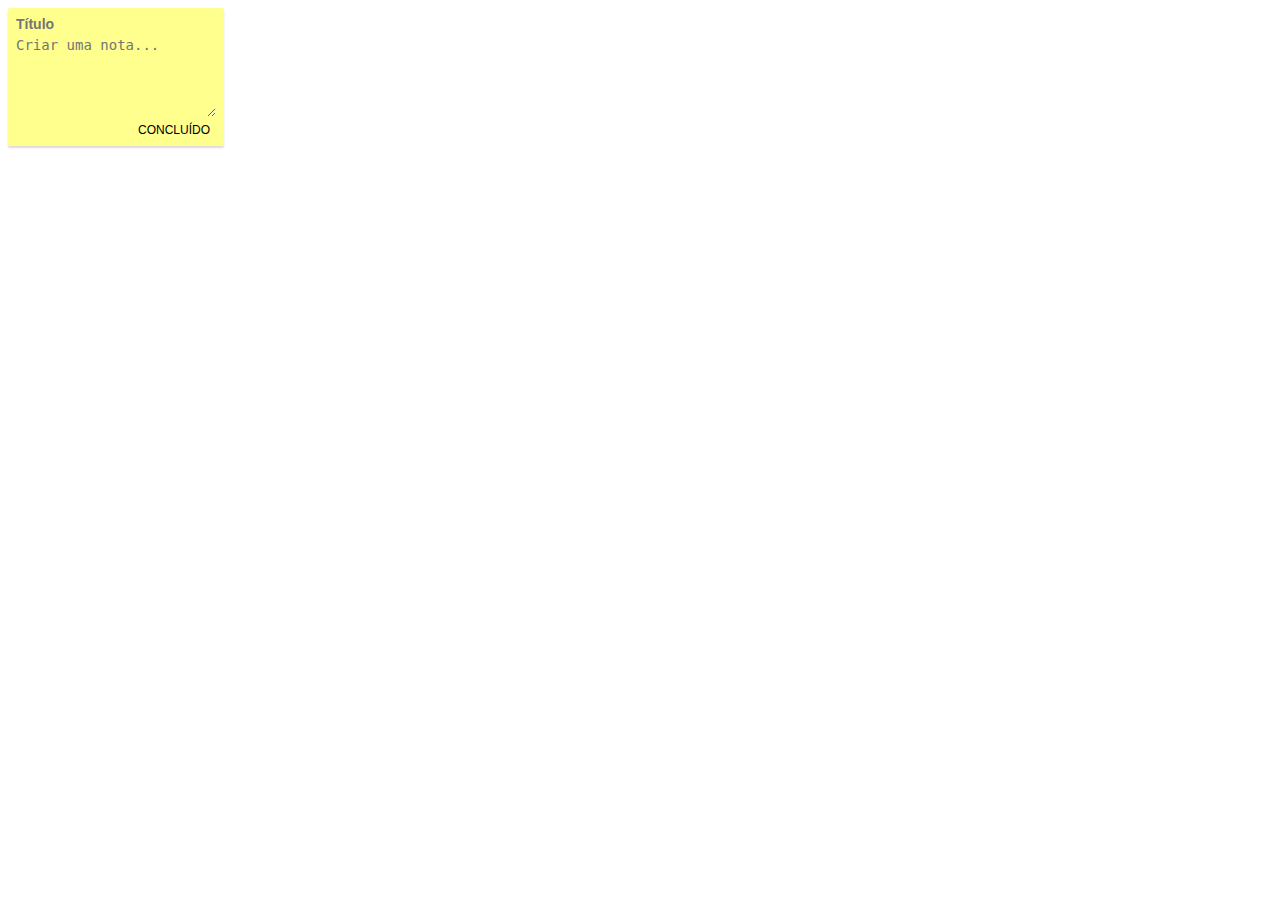
<file: notes/index.html>
<!DOCTYPE html>
<html lang="pt-BR">
    <head>
        <meta charset="UTF-8">
        <meta name="viewport" content="width=device-width, initial-scale=1.0">
        <meta http-equiv="X-UA-Compatible" content="ie=edge">
        <link href="https://fonts.googleapis.com/css?family=Roboto" rel="stylesheet">
        <link rel="stylesheet" href="css/font-awesome.min.css">
        <link rel="stylesheet" href="css/styles.css">
        <title>Post-it</title>
    </head>
    <body>
        <form class="note">
            <input class="note__title" type="text" name="title" placeholder="Título" autofocus />
            <textarea class="note__body" name="body" rows="5" placeholder="Criar uma nota..."></textarea>
            <button class="note__control" type="button" onclick="onDoneClick(this.form, this.form.nextElementSibling, this.form.title, this.form.body)">
                Concluído
            </button>
        </form>

        <section class="notes"></section>

        <script src="js/scripts.js"></script>
    </body>
</html>
</file>
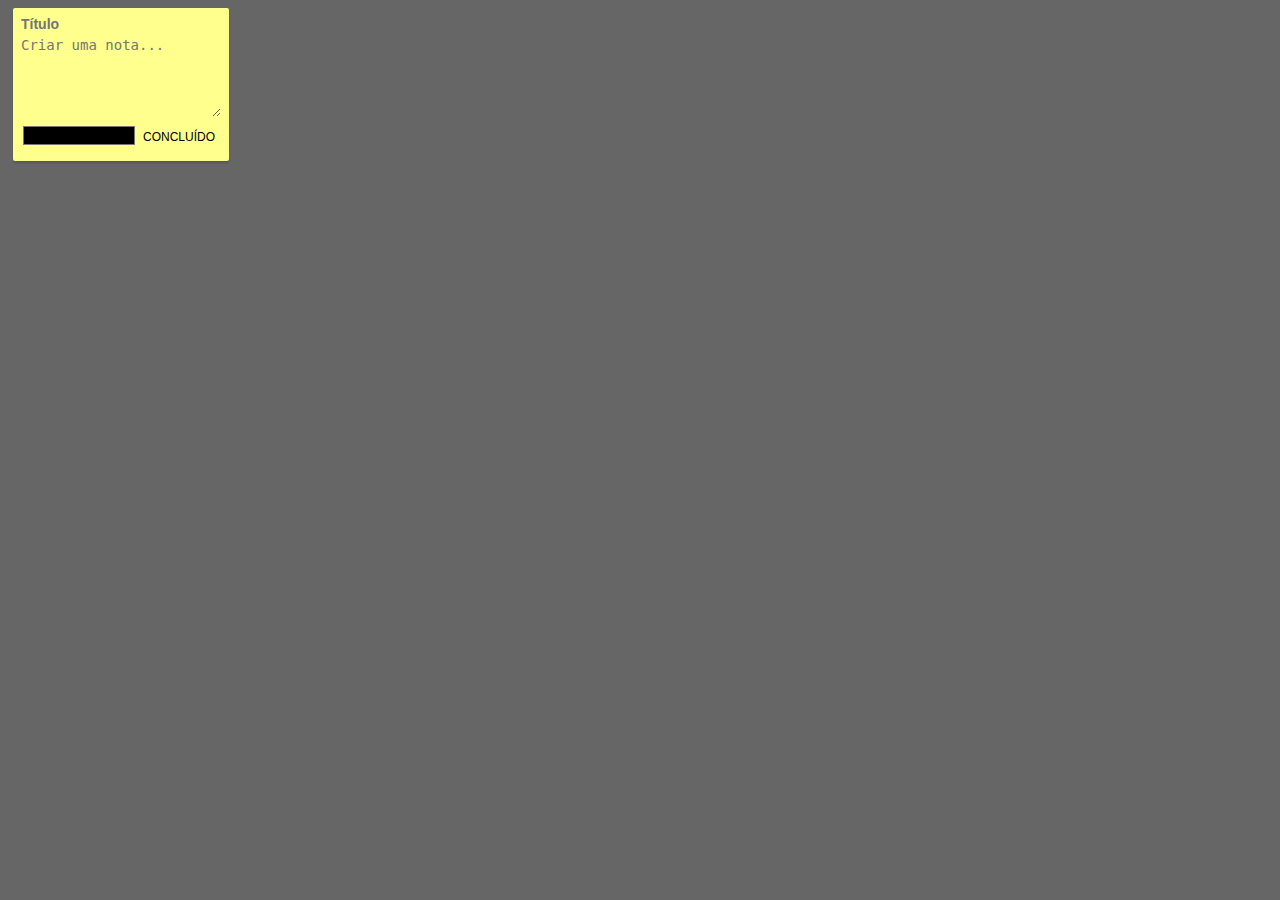
<file: notesDiferente/index.html>
<!DOCTYPE html>
<html lang="pt-BR">

<head>
    <meta charset="UTF-8">
    <meta name="viewport" content="width=device-width, initial-scale=1.0">
    <meta http-equiv="X-UA-Compatible" content="ie=edge">
    <link href="https://fonts.googleapis.com/css?family=Roboto" rel="stylesheet">
    <link rel="stylesheet" href="css/font-awesome.min.css">
    <link rel="stylesheet" href="css/styles.css">
    <title>Post-it</title>
</head>

<body>
    <form class="note" id="form-note">
        <input class="note__title" type="text" name="title" placeholder="Título" autofocus />
        <textarea class="note__body" name="body" rows="5" placeholder="Criar uma nota..."></textarea>
        <div class="button_note">
            <input class="note__title" type="color" name="color" />
            <button class="note__control" type="button" onclick="onDoneClick(this.form, this.form.nextElementSibling, this.form.title, this.form.body, this.form.color)">
                Concluído
            </button>
        </div>
    </form>
    <section class="notes" id="list_notes"></section>
    <script src="js/scripts.js"></script>
</body>

</html>
</file>
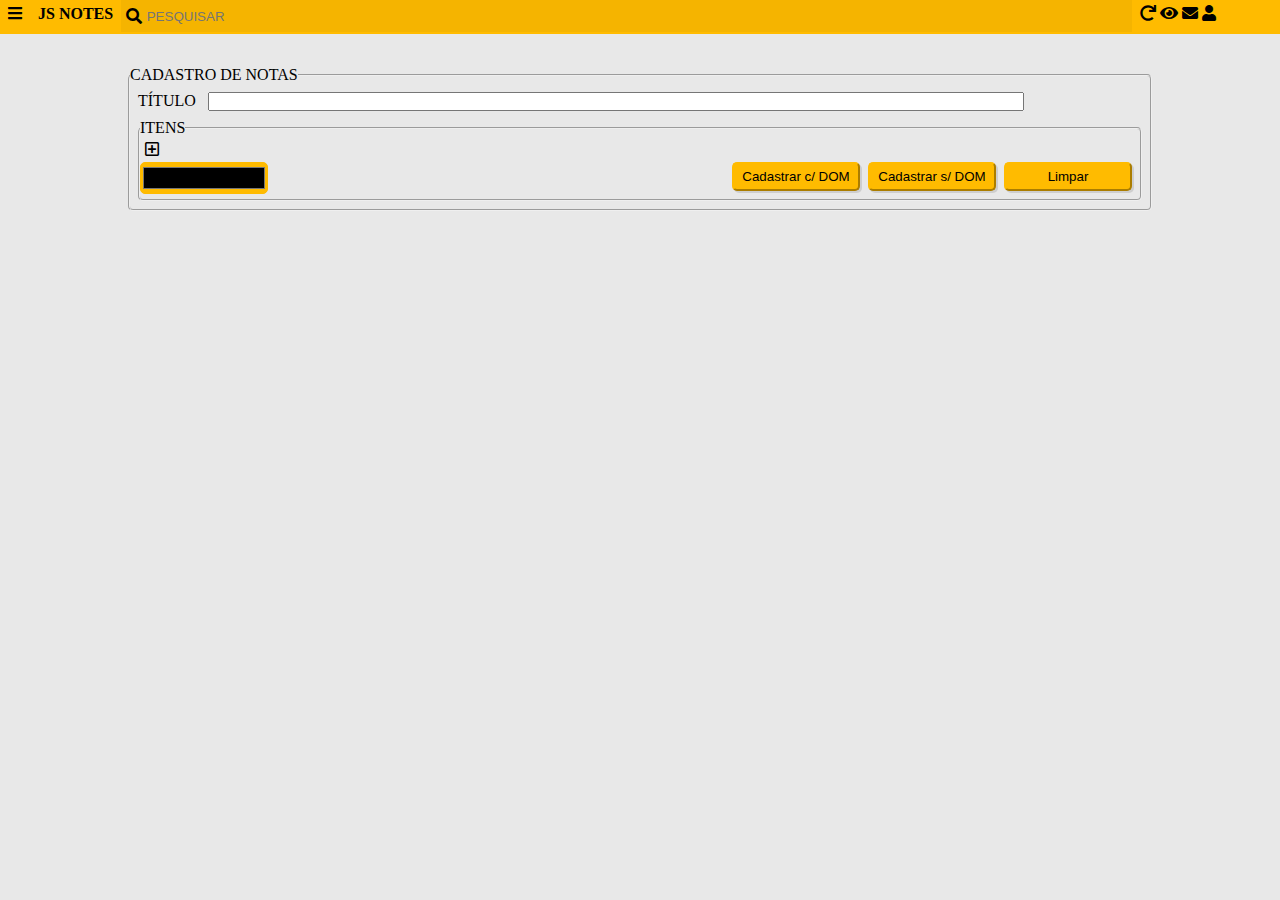
<file: jsnotes/jsnotes.html>
<!DOCTYPE html>
<html lang="pt-br">

<head>
    <meta charset="UTF-8">
    <meta name="viewport" content="width=device-width, initial-scale=1.0">
    <meta http-equiv="X-UA-Compatible" content="ie=edge">
    <link href="https://use.fontawesome.com/releases/v5.0.4/css/all.css" rel="stylesheet">
    <link rel="stylesheet" href="./css/jsnotes.css">
    <title>JS NOTES</title>
</head>

<body>
    <header>
        <nav class="navbar">
            <i class="fas fa-bars navbar__menu"></i>
            <span class="navbar__title">js notes</span>
            <form action="" class="navbar__search">
                <!--<span class="search-label">-->
                <i class="fas fa-search search-label__icon"></i>
                <!--<label for="search" class="search-label__text">pesquisar</label>-->
                <!--</span>-->
                <input type="text" name="search" class="search-bar" placeholder="PESQUISAR">
            </form>
            <span class="navbar__icons">
                <i class="fas fa-redo"></i>
                <i class="fas fa-eye"></i>
                <i class="fas fa-envelope"></i>
                <i class="fas fa-user"></i>
            </span>
        </nav>
    </header>
    <main>
        <form action="" class="form-reg">
            <fieldset class="note-reg">
                <legend class="note-reg__title">cadastro de notas</legend>
                <label for="" class="note-reg__subtitle">título</label>
                <input type="text" text="" class="note-reg__name">
                <fieldset class="subform">
                    <legend class="subform__title">itens</legend>
                    <i class="far fa-plus-square subform__plus" onclick="incluirItem()"></i>
                    <div id="item" class="item"> </div>
                    <div class="button-reg">
                        <input type="color" name="cor-note" class="button-reg__color">
                        <button class="button-reg__wdom" onclick="cadastrarSemDom()">Cadastrar s/ DOM</button>
                        <button class="button-reg__clean" onclick="limparCampos()">Limpar</button>
                        <button class="button-reg__dom" onclick="cadastrarComDom(this)">Cadastrar c/ DOM</button>
                    </div>
                    <div class="subform__item"></div>
                </fieldset>
            </fieldset>
        </form>
        <section class="board">
            <!--<span class="note">
                <h2 class="note__title">Titulo</h2>
                <p class="note__text">auihdaiwuhdauiw</p>
                <div class="note__icons">
                    <i class="fab fa-apple"></i>
                    <i class="fab fa-android"></i>
                    <i class="fab fa-chrome"></i>
                    <i class="fas fa-times"></i>
                </div>
            </span>
            <span class="note note--even">
                <h2 class="note__title">Titulo</h2>
                <p class="note__text">auihdaiwuhdauiw</p>
                <div class="note__icons">
                    <i class="fab fa-apple"></i>
                    <i class="fab fa-android"></i>
                    <i class="fab fa-chrome"></i>
                    <i class="fas fa-times"></i>
                </div>
            </span>-->
        </section>
    </main>
</body>
<script src="./js/jsnotes.js"></script>

</html>
</file>
<file: notes/css/styles.css>
.note {
    font-family: 'Roboto', sans-serif;
    line-height: 18px;
    width: 200px;
    padding: .5rem;
    margin: 0;
    border-radius: 2px;
    background: rgb(255, 255, 141);
    box-shadow: 0 2px 2px 0 rgba(0, 0, 0, 0.14);
}

.note + .note {
    margin-left: 1rem;
}

.note__title {
    font-weight: bold;
}

.note__title, .note__body {
    font-size: 14px;
    outline: 0;
    display: block;
    width: 100%;
    padding: 0;
    margin: 0 0 .3rem;
    border: 0;
    background: rgb(255, 255, 141);
}

.note__control {
    font-size: 12px;
    display: block;
    margin-left: auto;
    border: 0;
    background: rgb(255, 255, 141);
    text-transform: uppercase;
}

.notes {
    display: flex;
    flex-wrap: wrap;
    margin-top: 2rem;
}
</file>
<file: notesDiferente/css/styles.css>
body{
    background:#666;
  color:#fff;
}

.note {
    font-family: 'Roboto', sans-serif;
    line-height: 18px;
    width: 200px;
    padding: .5rem;
    margin: 5px;
    border-radius: 2px;
    background: rgb(255, 255, 141);
    box-shadow: 0 2px 2px 0 rgba(0, 0, 0, 0.14);
}

.note__title {
    font-weight: bold;
}

.note__title, .note__body {
    font-size: 14px;
    outline: 0;
    display: block;
    width: 100%;
    padding: 0;
    margin: 0 0 .3rem;
    border: 0;
    background: transparent;
}

.note__control {
    font-size: 12px;
    display: block;
    margin-left: auto;
    border: 0;
    background: transparent;
    text-transform: uppercase;
}

.notes {
    display: flex;
    flex-wrap: wrap;
    margin-top: 2rem;
}

.button_note{
    display: flex;    
}
</file>
<file: jsnotes/css/jsnotes.css>
*{
    box-sizing: border-box;
    margin: 0;
    padding: 0;
}
body{
    background-color: #e8e8e8;
}
.navbar{
    align-items: flex-start;
    background-color: #ffbb00;
    display: flex;
    flex-flow: row wrap;
    height: 2.1rem;
}
.navbar__menu{
    margin: 0 0.5rem;
}
.navbar__menu,
.navbar__title,
.navbar__icons{
    padding-top: 0.3rem;
}
.navbar__title{
    font-weight: bold;
    margin: 0 0.5rem;
    text-transform: uppercase;
}
.navbar__search{
    align-items: center;
    background-color: #f5b400;
    display: flex;
    flex-grow: 1;
    height: 2rem;
    margin-right: 0.5rem;
    width: 30%;
}
/*.search-label{
    display: flex;
    flex-flow: row wrap;
    position: absolute;
}*/
.search-label__icon{
    margin: 0 0.3rem;
    width: 1rem;
}
/*.search-label__text{
    text-transform: uppercase;
}*/
.search-bar{
    background-color: #f5b400;
    border-color: #f5b400;
    border-width: 0;
    height: 2rem;
    width: 100%;
}
.navbar__icons{
    margin-right: 0.5rem;
}
.form-reg{
    margin-left: 10%;
    margin-top: 2rem;
    width: 80%;
}
.note-reg{
    border-radius: 5px;
}
.note-reg__title,
.note-reg__subtitle,
.subform__title{
    text-transform: uppercase;
}
.note-reg__subtitle,
.note-reg__name{
    margin-left: 0.5rem;
    margin-top: 0.5rem;
    width: 80%;
}
.subform{
    border-radius: 5px;
    margin: 0.5rem;
}
.subform__plus{
    margin: 0.3rem;
    display: block;
}
.item{
    align-items: center;
    display: flex;
    flex-flow: row wrap;
}
.item__title{
    margin-bottom: 0.5rem;
    padding-left: 0.5rem;
    width: 15%;
}
.item__text{
    margin-bottom: 0.5rem;
    width: 75%;
}
.item__minus{
    margin-bottom: 0.5rem;
    padding-left: 0.5rem;
    width: 10%;
}
.button-reg{
    position: relative;
    display: flex;
    flex-flow: row wrap;
    justify-content: flex-end;
}
.button-reg__wdom,
.button-reg__clean,
.button-reg__dom{
    background-color: #ffbb00;
    border-color: #ffbb00;
    border-radius: 5px;
    box-shadow: 0.125rem 0.125rem #cecece;
    margin: 0 0.5rem 0.5rem 0;
    padding: 0.3rem;
    width: 8rem;
}
.button-reg__color{
    position: absolute;
    left: 0;
    background-color: #ffbb00;
    border-color: #ffbb00;
    border-radius: 5px;
    width: 8rem;   
    height: 32px;   
}

.board{
    display: flex;
    flex-flow: row wrap;
    justify-content: center;
    margin-left: 10%;
    margin-top: 2rem;
    width: 80%;
}
.note{
    background-color: #ffff8d;
    height: 100%;
    padding: 0.25rem;
    margin: 0.25rem;
    box-shadow: -3px 3px #a39eaa;
    width: 18rem;
}
.note--even{
    background-color: #a7ffeb;
}
.note__text{
    margin: 0.3rem 1rem 0.6rem 1rem;
}
.note__icons{
    margin-right: 1rem;
    float: right;
}


@media screen and (min-width: 540px) {
    .button-reg__wdom{
        order: 1;
    }
    .button-reg__clean{
        order: 2;        
    }
}
@media screen and (min-width: 768px) {
    .navbar__icons{
        margin-right: 5%;
    }
}
</file>
